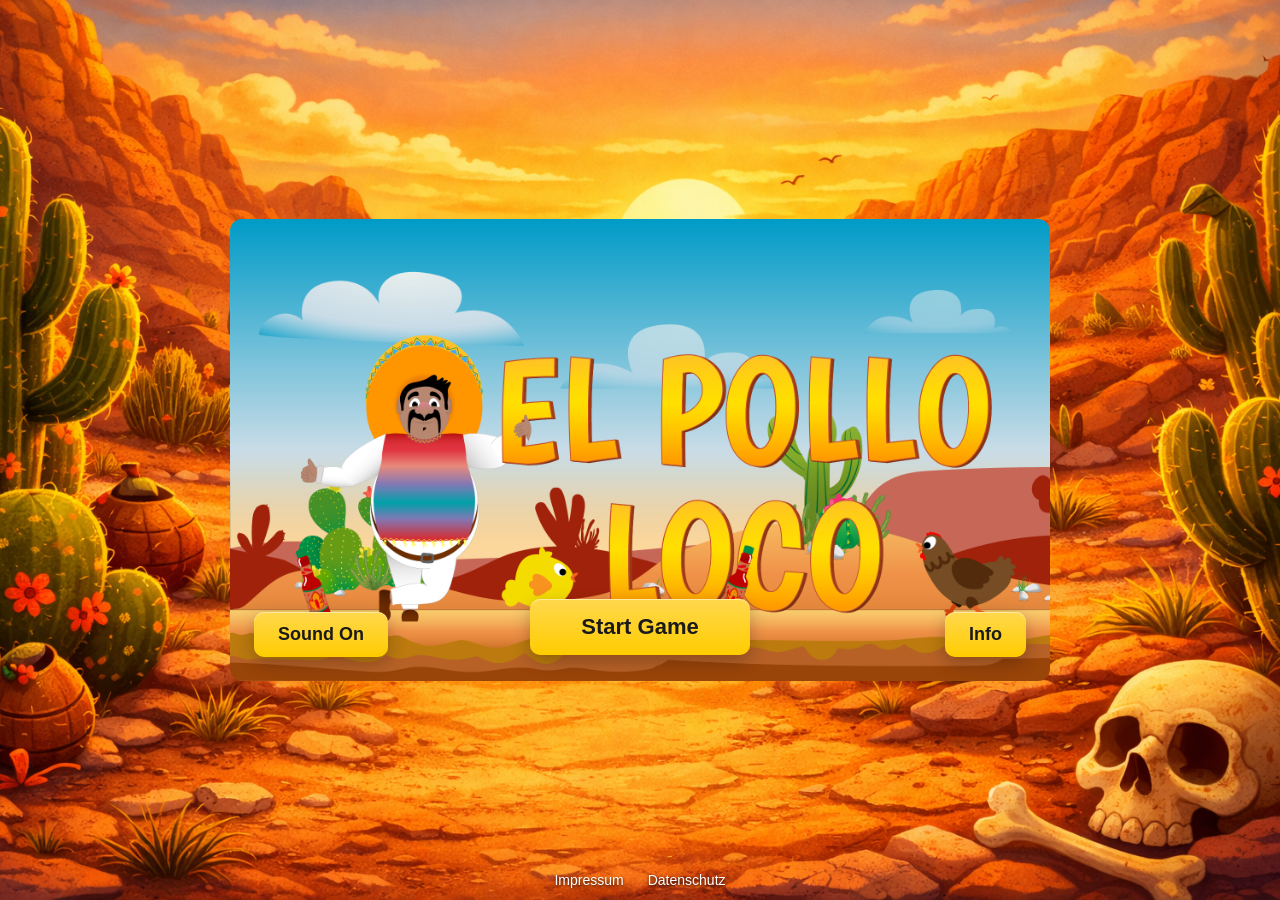
<file: index.html>
<!DOCTYPE html>
<html lang="de">
<head>
  <meta charset="UTF-8" />
  <meta name="viewport" content="width=device-width, initial-scale=1.0" />
  <title>El Pollo Loco</title>
  <link rel="stylesheet" href="style.css" />
  <link rel="icon" type="image/png" href="img/favicon.png" />

  <script src="models/drawable-object.class.js" defer></script>
  <script src="models/movable-object.class.js" defer></script>
  <script src="models/keyboard.class.js" defer></script>
  <script src="models/level.class.js" defer></script>
  <script src="models/background-object.class.js" defer></script>
  <script src="models/cloud.class.js" defer></script>
  <script src="models/bottle.class.js" defer></script>
  <script src="models/coin.class.js" defer></script>
  <script src="models/chicken.class.js" defer></script>
  <script src="models/small-chicken.class.js" defer></script>
  <script src="models/endboss.class.js" defer></script>
  <script src="models/character.class.js" defer></script>
  <script src="models/throwable-object.class.js" defer></script>
  <script src="models/status.class.js" defer></script>
  <script src="models/boss-statusbar.class.js" defer></script>
  <script src="models/world.class.js" defer></script>

  <script src="js/levels/level1.js" defer></script>
  <script src="js/audio.js" defer></script>
  <script src="js/ui.js" defer></script>
  <script src="js/controls.js" defer></script>
  <script src="js/game.js" defer></script>
</head>

<body>
  <div class="screen-wrapper">
    <div id="startscreen">
      <img src="img/9_intro_outro_screens/start/startscreen_1.png" alt="El Pollo Loco Startscreen">
      <button class="start-btn" onclick="startGame()">Start Game</button>
      <button class="info-btn" onclick="openInfo()">Info</button>
      <button class="sound-btn" onclick="toggleSound()">Sound On</button>
    </div>

    <div id="game-container" class="d-none">
      <h1>El Pollo Loco</h1>

      <div class="canvas-wrapper">
        <button id="mute-btn" onclick="toggleSound()">🔊</button>

        <canvas id="canvas" width="720" height="480"></canvas>

        <div id="pauseScreen" class="d-none">
          <div class="pause-box">
            <h2>Pausiert</h2>
            <button class="start-btn" onclick="resumeGame()">Weiter</button>
            <button class="start-btn" onclick="restartGame()">Neustart</button>
            <button class="start-btn" onclick="toggleSound()">Sound an/aus</button>
            <button class="start-btn" onclick="goToHome()">Home</button>
          </div>
        </div>

        <div id="mobile-controls">
          <div class="mobile-left">
            <button id="btn-left" class="mobile-btn">←</button>
            <button id="btn-right" class="mobile-btn">→</button>
          </div>

          <div class="mobile-right">
            <button id="btn-jump" class="mobile-btn">Jump</button>
            <button id="btn-throw" class="mobile-btn">Throw</button>
          </div>
        </div>
      </div>
    </div>

    <div id="game-over-screen" class="end-screen d-none">
      <img src="img/9_intro_outro_screens/game_over/game over.png" alt="Game Over">
      <div class="end-screen-buttons">
        <button class="start-btn" onclick="restartGame()">Restart</button>
        <button class="start-btn" onclick="goToHome()">Home</button>
      </div>
    </div>

    <div id="you-win-screen" class="end-screen d-none">
      <img src="img/you_won_you_lost/you_win_b.png" alt="You Win">
      <div class="end-screen-buttons">
        <button class="start-btn" onclick="restartGame()">Restart</button>
        <button class="start-btn" onclick="goToHome()">Home</button>
      </div>
    </div>

    <div id="rotate-device">
      <p>Bitte drehe dein Gerät</p>
    </div>

    <div id="info-overlay" class="d-none" onclick="closeInfo(event)">
      <div id="info-box">
        <button id="close-info-btn" onclick="closeInfo()">X</button>
        <h2>Steuerung</h2>
        <p><strong>Tastatur:</strong></p>
        <p>← → = Laufen</p>
        <p>Space = Springen</p>
        <p>D = Flasche werfen</p>
        <p>ESC = Pause</p>
        <p>M = Sound an/aus</p>
        <br>
        <p><strong>Mobil:</strong></p>
        <p>Linke Buttons = Laufen</p>
        <p>Jump = Springen</p>
        <p>Throw = Flasche werfen</p>
        <br>
        <p>Besiege die Gegner und den Endboss.</p>
      </div>
    </div>
  </div>

  <footer class="legal-links">
    <a href="impressum.html">Impressum</a>
    <a href="datenschutz.html">Datenschutz</a>
  </footer>
</body>
</html>
</file>
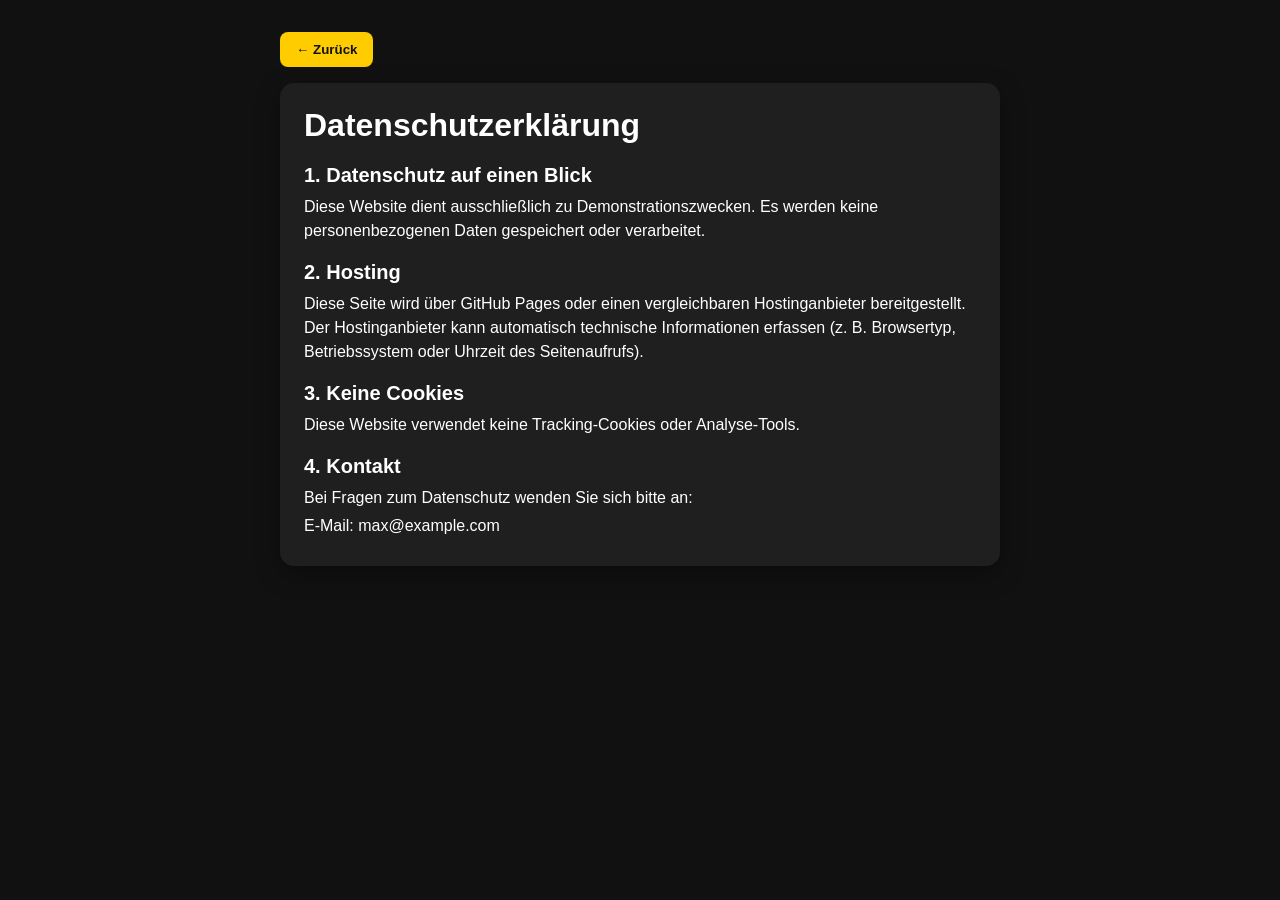
<file: datenschutz.html>
<!DOCTYPE html>
<html lang="de">
<head>
<meta charset="UTF-8">
<meta name="viewport" content="width=device-width, initial-scale=1.0">
<title>Datenschutz</title>

<style>
html,
body {
margin: 0;
padding: 0;
width: 100%;
min-height: 100%;
}

body {
font-family: Arial, sans-serif;
background: #111;
color: white;
overflow-x: hidden;
overflow-y: auto;
}

* {
box-sizing: border-box;
}

.page {
min-height: 100vh;
display: flex;
justify-content: center;
align-items: flex-start;
padding: 32px 16px;
}

.wrapper {
width: 100%;
max-width: 720px;
display: flex;
flex-direction: column;
gap: 16px;
}

.back-btn {
align-self: flex-start;
padding: 10px 16px;
border: none;
border-radius: 8px;
background: #ffcc00;
color: #111;
font-weight: bold;
cursor: pointer;
transition: transform 0.2s ease, background 0.2s ease;
}

.back-btn:hover {
background: #ffd633;
transform: translateY(-1px);
}

.container {
width: 100%;
background: rgba(255, 255, 255, 0.06);
border-radius: 14px;
padding: 24px;
box-shadow: 0 8px 24px rgba(0, 0, 0, 0.35);
}

h1 {
font-size: 32px;
margin: 0 0 20px 0;
}

h2 {
font-size: 20px;
margin: 18px 0 8px 0;
}

p {
margin: 4px 0;
line-height: 1.5;
font-size: 16px;
word-break: break-word;
}

a {
color: #ffcc00;
text-decoration: none;
}

a:hover {
text-decoration: underline;
}

@media (max-width: 760px) {
.page {
padding: 20px 12px;
}

.wrapper {
gap: 12px;
}

.container {
padding: 18px 16px;
border-radius: 10px;
}

h1 {
font-size: 24px;
margin-bottom: 14px;
}

h2 {
font-size: 17px;
margin: 12px 0 6px 0;
}

p {
font-size: 14px;
line-height: 1.4;
}

.back-btn {
padding: 8px 12px;
font-size: 14px;
}
}

@media (max-width: 760px) and (max-height: 430px) and (orientation: landscape) {
.page {
padding: 10px;
}

.wrapper {
gap: 10px;
}

.container {
padding: 14px;
border-radius: 8px;
}

h1 {
font-size: 20px;
margin-bottom: 10px;
}

h2 {
font-size: 15px;
margin: 10px 0 4px 0;
}

p {
font-size: 12px;
line-height: 1.3;
margin: 2px 0;
}

.back-btn {
padding: 7px 10px;
font-size: 12px;
}
}
</style>
</head>

<body>
<div class="page">
<div class="wrapper">
<button onclick="goBack()" class="back-btn">← Zurück</button>

<div class="container">
<h1>Datenschutzerklärung</h1>

<h2>1. Datenschutz auf einen Blick</h2>
<p>
Diese Website dient ausschließlich zu Demonstrationszwecken.
Es werden keine personenbezogenen Daten gespeichert oder verarbeitet.
</p>

<h2>2. Hosting</h2>
<p>
Diese Seite wird über GitHub Pages oder einen vergleichbaren Hostinganbieter bereitgestellt.
Der Hostinganbieter kann automatisch technische Informationen erfassen
(z. B. Browsertyp, Betriebssystem oder Uhrzeit des Seitenaufrufs).
</p>

<h2>3. Keine Cookies</h2>
<p>
Diese Website verwendet keine Tracking-Cookies oder Analyse-Tools.
</p>

<h2>4. Kontakt</h2>
<p>
Bei Fragen zum Datenschutz wenden Sie sich bitte an:
</p>
<p>
E-Mail: max@example.com
</p>
</div>
</div>
</div>

<script>
function goBack() {
window.history.back();
}
</script>

</body>
</html>
</file>
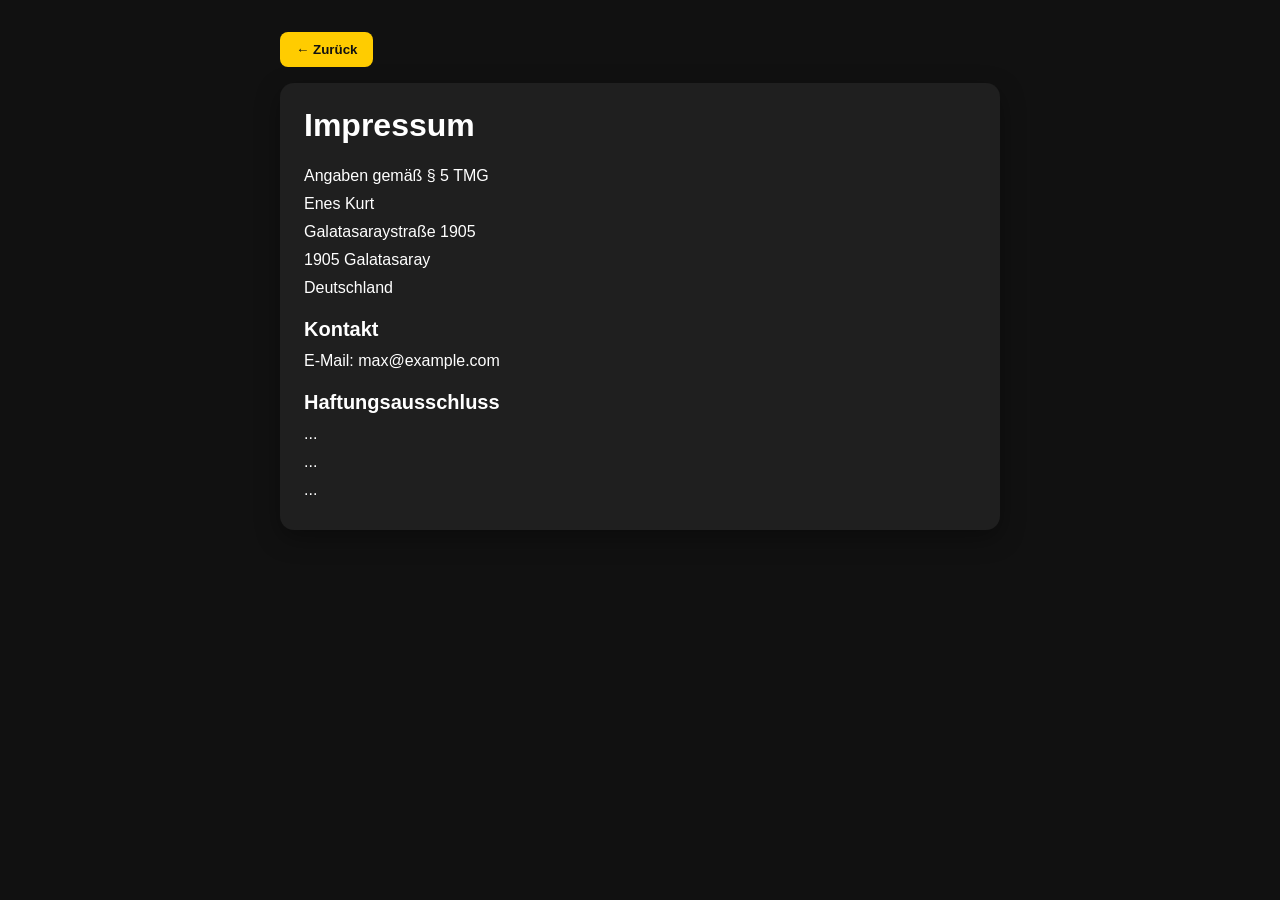
<file: impressum.html>
<!DOCTYPE html>
<html lang="de">
<head>
  <meta charset="UTF-8">
  <meta name="viewport" content="width=device-width, initial-scale=1.0">
  <title>Impressum</title>

  <style>
    html,
    body {
      margin: 0;
      padding: 0;
      width: 100%;
      min-height: 100%;
    }

    body {
      font-family: Arial, sans-serif;
      background: #111;
      color: white;
      overflow-x: hidden;
      overflow-y: auto;
    }

    * {
      box-sizing: border-box;
    }

    .page {
      min-height: 100vh;
      display: flex;
      justify-content: center;
      align-items: flex-start;
      padding: 32px 16px;
    }

    .wrapper {
      width: 100%;
      max-width: 720px;
      display: flex;
      flex-direction: column;
      gap: 16px;
    }

    .back-btn {
      align-self: flex-start;
      padding: 10px 16px;
      border: none;
      border-radius: 8px;
      background: #ffcc00;
      color: #111;
      font-weight: bold;
      cursor: pointer;
      transition: transform 0.2s ease, background 0.2s ease;
    }

    .back-btn:hover {
      background: #ffd633;
      transform: translateY(-1px);
    }

    .container {
      width: 100%;
      background: rgba(255, 255, 255, 0.06);
      border-radius: 14px;
      padding: 24px;
      box-shadow: 0 8px 24px rgba(0, 0, 0, 0.35);
    }

    h1 {
      font-size: 32px;
      margin: 0 0 20px 0;
    }

    h2 {
      font-size: 20px;
      margin: 18px 0 8px 0;
    }

    p {
      margin: 4px 0;
      line-height: 1.5;
      font-size: 16px;
      word-break: break-word;
    }

    a {
      color: #ffcc00;
      text-decoration: none;
    }

    a:hover {
      text-decoration: underline;
    }

    @media (max-width: 760px) {
      .page {
        padding: 20px 12px;
      }

      .wrapper {
        gap: 12px;
      }

      .container {
        padding: 18px 16px;
        border-radius: 10px;
      }

      h1 {
        font-size: 24px;
        margin-bottom: 14px;
      }

      h2 {
        font-size: 17px;
        margin: 12px 0 6px 0;
      }

      p {
        font-size: 14px;
        line-height: 1.4;
      }

      .back-btn {
        padding: 8px 12px;
        font-size: 14px;
      }
    }

    @media (max-width: 760px) and (max-height: 430px) and (orientation: landscape) {
      .page {
        padding: 10px;
      }

      .wrapper {
        gap: 10px;
      }

      .container {
        padding: 14px;
        border-radius: 8px;
      }

      h1 {
        font-size: 20px;
        margin-bottom: 10px;
      }

      h2 {
        font-size: 15px;
        margin: 10px 0 4px 0;
      }

      p {
        font-size: 12px;
        line-height: 1.3;
        margin: 2px 0;
      }

      .back-btn {
        padding: 7px 10px;
        font-size: 12px;
      }
    }
  </style>
</head>
<body>
  <div class="page">
    <div class="wrapper">
      <button onclick="goBack()" class="back-btn">← Zurück</button>

      <div class="container">
        <h1>Impressum</h1>

        <p>Angaben gemäß § 5 TMG</p>
        <p>Enes Kurt</p>
        <p>Galatasaraystraße 1905</p>
        <p>1905 Galatasaray</p>
        <p>Deutschland</p>

        <h2>Kontakt</h2>
        <p>E-Mail: max@example.com</p>

        <h2>Haftungsausschluss</h2>
        <p>...</p>
        <p>...</p>
        <p>...</p>
      </div>
    </div>
  </div>

  <script>
    function goBack() {
      window.history.back();
    }
  </script>
</body>
</html>
</file>
<file: style.css>
html,
body {
margin: 0;
padding: 0;
width: 100%;
height: 100%;
overflow: hidden;
overscroll-behavior: none;
}

body {
font-family: Arial, sans-serif;
background-image: url("img/elpollo.png");
background-size: cover;
background-position: center;
background-repeat: no-repeat;
background-attachment: fixed;
}

* {
box-sizing: border-box;
}

.screen-wrapper {
width: 100%;
height: 100vh;
position: relative;
display: flex;
justify-content: center;
align-items: center;
overflow: hidden;
padding: 20px 16px;
}

#startscreen,
#game-container,
#game-over-screen,
#you-win-screen {
width: 100%;
max-width: 820px;
max-height: 100%;
overflow: hidden;
}

canvas {
background-color: transparent;
display: block;
width: 100%;
height: 100%;
}

/* ---------- GAME AREA ---------- */

.canvas-wrapper {
position: relative;
width: 100%;
max-width: 720px;
aspect-ratio: 3 / 2;
margin: 0 auto;
overflow: hidden;
border-radius: 12px;
box-shadow:
0 0 70px rgba(0, 0, 0, 0.9),
0 0 20px rgba(255, 200, 0, 0.4);
border: 3px solid rgba(255, 255, 255, 0.15);
}

/* ---------- MUTE BUTTON ---------- */

#mute-btn {
position: absolute;
top: 10px;
right: 10px;
z-index: 50;
width: 44px;
height: 44px;
border: none;
border-radius: 50%;
background: rgba(0, 0, 0, 0.6);
color: white;
font-size: 20px;
cursor: pointer;
display: flex;
align-items: center;
justify-content: center;
}

#mute-btn:hover {
background: rgba(0, 0, 0, 0.8);
}

/* ---------- PAUSE SCREEN ---------- */

#pauseScreen {
position: absolute;
inset: 0;
background: rgba(0, 0, 0, 0.65);
display: flex;
justify-content: center;
align-items: center;
z-index: 30;
}

.pause-box {
display: flex;
flex-direction: column;
align-items: center;
gap: 16px;
min-width: 280px;
padding: 32px 24px;
border-radius: 16px;
background: rgba(255, 255, 255, 0.96);
box-shadow: 0 10px 30px rgba(0, 0, 0, 0.35);
}

.pause-box h2 {
margin: 0 0 8px 0;
font-size: 32px;
color: #222;
text-align: center;
}

.pause-box .start-btn {
position: static;
transform: none;
width: 100%;
min-width: 220px;
}

/* ---------- START SCREEN ---------- */

#startscreen {
position: relative;
animation: fadeInGame 1s ease;
}

#startscreen img {
width: 100%;
display: block;
border-radius: 12px;
}

.start-btn,
.info-btn,
.sound-btn {
font-weight: bold;
border: none;
border-radius: 10px;
background: linear-gradient(180deg, #ffd84d 0%, #ffcc00 100%);
color: #1a1a1a;
cursor: pointer;
transition: transform 0.2s ease, box-shadow 0.2s ease, background 0.2s ease;
box-shadow:
0 6px 18px rgba(0, 0, 0, 0.25),
inset 0 1px 0 rgba(255, 255, 255, 0.45);
}

.start-btn:hover,
.info-btn:hover,
.sound-btn:hover {
background: linear-gradient(180deg, #ffe37a 0%, #ffb700 100%);
transform: translateY(-2px) scale(1.03);
box-shadow:
0 10px 22px rgba(0, 0, 0, 0.3),
inset 0 1px 0 rgba(255, 255, 255, 0.55);
}

.start-btn {
padding: 15px 42px;
font-size: 22px;
}

#startscreen .start-btn {
position: absolute;
bottom: 26px;
left: 50%;
transform: translateX(-50%);
min-width: 220px;
animation: pulseGame 2s infinite;
z-index: 3;
}

.info-btn {
position: absolute;
right: 24px;
bottom: 24px;
padding: 12px 24px;
font-size: 18px;
z-index: 3;
}

.sound-btn {
position: absolute;
left: 24px;
bottom: 24px;
padding: 12px 24px;
font-size: 18px;
z-index: 3;
}

#game-container {
display: flex;
flex-direction: column;
align-items: center;
gap: 16px;
width: 100%;
}

#game-container h1 {
color: white;
margin: 0;
text-align: center;
}

/* ---------- END SCREENS ---------- */

.end-screen {
position: relative;
overflow: hidden;
}

.end-screen img {
width: 100%;
display: block;
border-radius: 12px;
}

.end-screen-buttons {
position: absolute;
bottom: 40px;
left: 50%;
transform: translateX(-50%);
display: flex;
gap: 20px;
}

.end-screen-buttons .start-btn {
position: static;
transform: none;
}

/* ---------- MOBILE CONTROLS ---------- */

#mobile-controls {
position: absolute;
left: 0;
right: 0;
bottom: 26px;
display: none;
justify-content: space-between;
align-items: center;
width: 100%;
padding: 0 18px;
z-index: 5;
pointer-events: none;
}

.mobile-left,
.mobile-right {
display: flex;
gap: 12px;
pointer-events: auto;
flex: 1;
}

.mobile-left {
justify-content: flex-start;
}

.mobile-right {
justify-content: flex-end;
}

.mobile-btn {
width: 56px;
height: 56px;
border: 2px solid rgba(255, 255, 255, 0.7);
border-radius: 50%;
font-size: 14px;
font-weight: bold;
background: rgba(0, 0, 0, 0.48);
color: #ffffff;
cursor: pointer;
user-select: none;
}

/* ---------- LEGAL LINKS ---------- */

.legal-links {
position: fixed;
left: 0;
right: 0;
bottom: 0;
height: 40px;
display: flex;
justify-content: center;
align-items: center;
gap: 24px;
margin: 0;
padding: 0;
z-index: 10;
}

.legal-links a {
color: white;
font-size: 14px;
text-decoration: none;
text-shadow: 0 1px 3px rgba(0, 0, 0, 0.8);
}

.legal-links a:hover {
text-decoration: underline;
}

/* ---------- ROTATE DEVICE ---------- */

#rotate-device {
position: fixed;
top: 0;
left: 0;
right: 0;
bottom: 0;
background: black;
color: white;
display: none;
justify-content: center;
align-items: center;
font-size: 28px;
text-align: center;
z-index: 100;
padding: 20px;
}

/* ---------- INFO OVERLAY ---------- */

#info-overlay {
position: fixed;
top: 0;
left: 0;
right: 0;
bottom: 0;
background: rgba(0, 0, 0, 0.75);
display: flex;
justify-content: center;
align-items: center;
z-index: 120;
padding: 20px;
overflow: hidden;
}

#info-box {
position: relative;
width: 420px;
max-width: 90vw;
max-height: 85vh;
overflow-y: auto;
background: white;
color: black;
border-radius: 12px;
padding: 25px;
}

#close-info-btn {
position: sticky;
top: 0;
float: right;
width: 36px;
height: 36px;
border: none;
border-radius: 50%;
background: #ffcc00;
font-weight: bold;
cursor: pointer;
z-index: 2;
}

/* ---------- HIDDEN ---------- */

.d-none {
display: none !important;
}

/* ---------- TOUCH DEVICES ---------- */

@media (pointer: coarse) {
#mobile-controls {
display: flex;
}
}

@media (pointer: fine) {
#mobile-controls {
display: none;
}
}

/* ---------- TABLET ---------- */

@media (max-width: 1024px) {

html,
body {
width: 100%;
height: 100%;
overflow: hidden;
}

body {
background-image: none;
background-color: #000;
background-attachment: scroll;
}

.screen-wrapper {
width: 100%;
height: 100vh;
padding: 0;
justify-content: center;
align-items: center;
overflow: hidden;
}

#game-container {
width: 100%;
max-width: 100%;
height: 100%;
justify-content: center;
gap: 0;
overflow: hidden;
}

#game-container h1 {
display: none;
}

#game-container .canvas-wrapper {
width: min(100vw, calc(100vh * 1.5));
max-width: 100vw;
max-height: 100vh;
aspect-ratio: 3 / 2;
border-radius: 0;
border: none;
box-shadow: none;
overflow: hidden;
}

#game-container canvas {
width: 100%;
height: 100%;
display: block;
}

#mobile-controls {
bottom: 30px;
padding: 0 20px;
}

.mobile-btn {
width: 58px;
height: 58px;
font-size: 13px;
}

#mute-btn {
width: 50px;
height: 50px;
font-size: 22px;
top: 8px;
right: 8px;
}

.pause-box {
width: calc(100% - 32px);
max-width: 340px;
padding: 24px 18px;
}

.pause-box h2 {
font-size: 26px;
}

.pause-box .start-btn {
width: 100%;
font-size: 18px;
padding: 12px 20px;
}
}

/* ---------- MOBILE START / END SCREENS ---------- */

@media (max-width: 760px) {

#startscreen,
#game-over-screen,
#you-win-screen,
.end-screen {
width: 100%;
max-width: 100%;
overflow: hidden;
}

#startscreen img,
.end-screen img {
border-radius: 0;
}

#startscreen .start-btn {
bottom: 54px;
min-width: 180px;
padding: 12px 24px;
font-size: 18px;
}

.info-btn {
bottom: 54px;
right: 14px;
padding: 10px 16px;
font-size: 15px;
}

.sound-btn {
bottom: 54px;
left: 14px;
padding: 10px 16px;
font-size: 15px;
}

.end-screen-buttons {
bottom: 20px;
gap: 10px;
}

.end-screen-buttons .start-btn {
padding: 10px 20px;
font-size: 16px;
border-radius: 6px;
}
}

/* ---------- SMALL MOBILE ---------- */

@media (max-width: 480px) {

.start-btn {
padding: 10px 22px;
font-size: 16px;
}

#startscreen .start-btn {
bottom: 52px;
min-width: 160px;
}

.info-btn {
bottom: 52px;
right: 10px;
padding: 8px 12px;
font-size: 13px;
}

.sound-btn {
bottom: 52px;
left: 10px;
padding: 8px 12px;
font-size: 13px;
}

#mobile-controls {
bottom: 24px;
padding: 0 14px;
}

.mobile-left,
.mobile-right {
gap: 10px;
}

.legal-links a {
font-size: 13px;
}

.mobile-btn {
width: 52px;
height: 52px;
font-size: 12px;
}

#mute-btn {
width: 46px;
height: 46px;
font-size: 20px;
top: 8px;
right: 8px;
}
}

/* ---------- KLEINE LANDSCAPE GERÄTE ---------- */

@media (max-width: 760px) and (max-height: 430px) and (orientation: landscape) {

.screen-wrapper {
height: 100vh;
padding: 0;
}

#startscreen,
#game-over-screen,
#you-win-screen {
width: 100%;
max-width: 100%;
height: 100vh;
max-height: 100vh;
}

#startscreen img {
width: 100%;
height: 100%;
object-fit: cover;
}

.end-screen {
display: flex;
justify-content: center;
align-items: center;
}

.end-screen img {
width: 100%;
height: 100%;
object-fit: contain;
}

#startscreen .start-btn {
bottom: 82px;
min-width: 150px;
padding: 9px 18px;
font-size: 14px;
}

.info-btn {
bottom: 82px;
right: 12px;
padding: 8px 12px;
font-size: 12px;
}

.sound-btn {
bottom: 82px;
left: 12px;
padding: 8px 12px;
font-size: 12px;
}

.end-screen-buttons {
bottom: 26px;
gap: 10px;
z-index: 25;
}

.end-screen-buttons .start-btn {
padding: 8px 16px;
font-size: 13px;
min-width: 100px;
}

.legal-links {
position: absolute;
left: 0;
right: 0;
bottom: 6px;
height: auto;
gap: 14px;
z-index: 20;
}

.legal-links a {
font-size: 11px;
line-height: 1;
}

#game-container {
height: 100vh;
}

#game-container .canvas-wrapper {
width: min(100vw, calc(100vh * 1.5));
height: auto;
max-width: 100vw;
max-height: 100vh;
aspect-ratio: 3 / 2;
}

#mobile-controls {
bottom: 14px;
padding: 0 10px;
}

.mobile-btn {
width: 46px;
height: 46px;
font-size: 11px;
}

#mute-btn {
top: 8px;
right: 8px;
width: 40px;
height: 40px;
font-size: 18px;
}

#info-overlay {
padding: 8px;
align-items: center;
}

#info-box {
width: 92vw;
max-width: 92vw;
max-height: 88vh;
padding: 14px 16px 16px 16px;
border-radius: 8px;
font-size: 14px;
line-height: 1.35;
}

#info-box h2 {
margin: 0 0 10px 0;
font-size: 20px;
}

#info-box p {
margin: 0 0 8px 0;
}

#close-info-btn {
width: 32px;
height: 32px;
font-size: 14px;
margin-bottom: 8px;
}
}

/* ---------- PORTRAIT BLOCK ---------- */

@media (max-width: 760px) and (orientation: portrait) {

#rotate-device {
display: flex;
}

.legal-links {
display: none;
}
}

/* ---------- ANIMATIONS ---------- */

@keyframes fadeInGame {
from {
opacity: 0;
transform: scale(0.96);
}

to {
opacity: 1;
transform: scale(1);
}
}

@keyframes pulseGame {
0% {
transform: translateX(-50%) scale(1);
}

50% {
transform: translateX(-50%) scale(1.06);
}

100% {
transform: translateX(-50%) scale(1);
}
}
</file>
